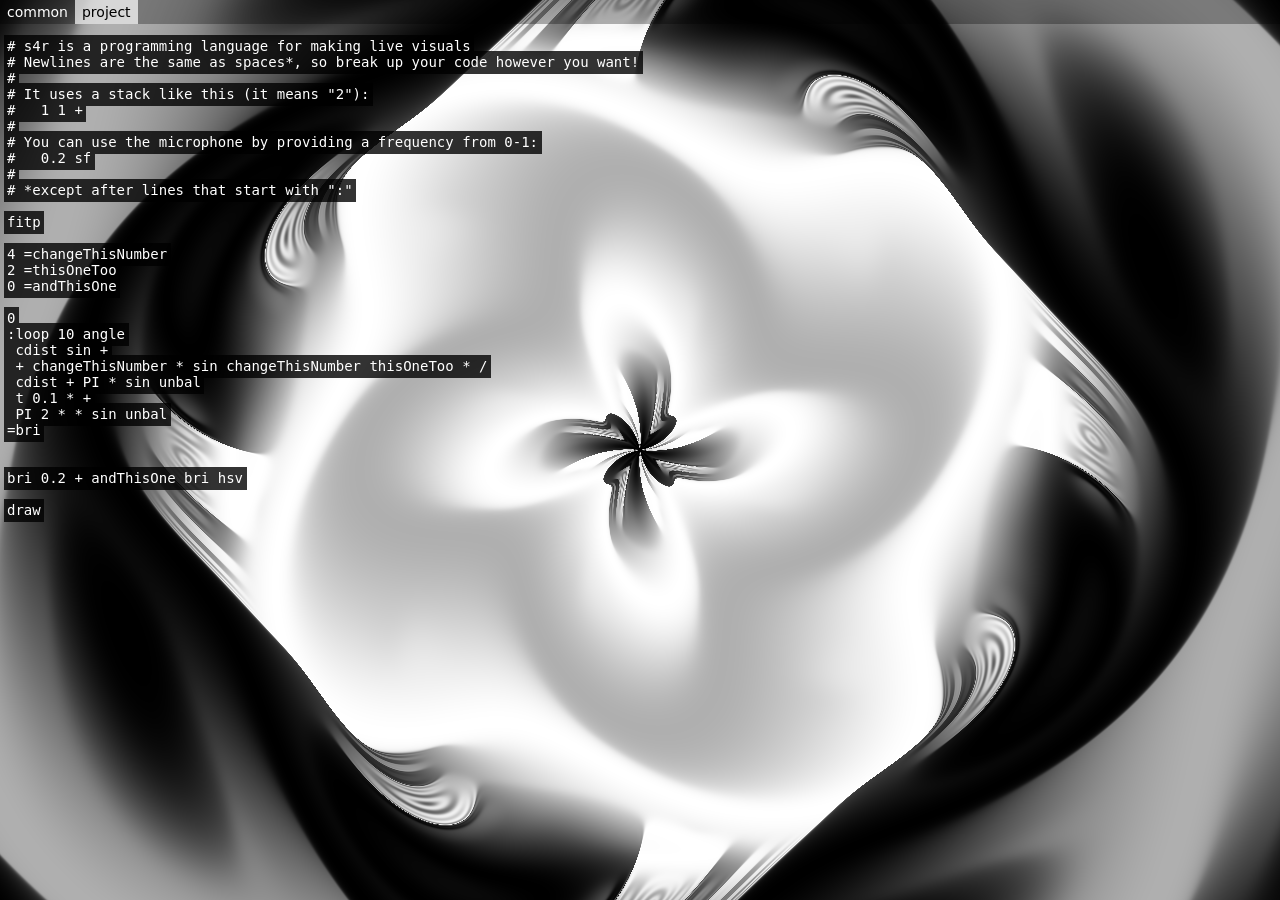
<file: index.html>
<!DOCTYPE html>
<meta name=viewport content="width=device-width, initial-scale=1, maximum-scale=1, user-scalable=no">
<meta name="apple-mobile-web-app-capable" content="yes">
<style> body { background: black; } </style>
<link rel=stylesheet href=style.css>
<canvas id=c></canvas>
<div id=ed>
  <div id=toolbar>
    <ul class=tabs>
      <li>common</li>
      <li data-selected>project</li>
    </ul>
  </div>
  <div class=editor data-tab=common data-doc=common>
   <div class=underlay></div>
    <textarea class=ta spellcheck=false autocomplete="off" autocorrect="off" autocapitalize="off"></textarea>
    <div class=overlay></div>
  </div>
  <div class=editor data-tab=project data-doc=proj>
    <div class=underlay></div>
    <textarea class=ta spellcheck=false autocomplete="off" autocorrect="off" autocapitalize="off"></textarea>
    <div class=overlay></div>
  </div>
</div>
<div id=enableAudioContext>Give me some web audio</div>
<div id=errorZone>
  <div id=errorSummary></div>
  <div id=errorSource></div>
</div>
<script type=module>

import S4r from './S4r.js';

const c = document.getElementById('c');
const enableAudioContext = document.getElementById('enableAudioContext');

const hqs = location.hash
  .substr(1)
  .split('&')
  .filter(v => v)
  .map(c => c.split('=').map(decodeURIComponent))
  .reduce((params, [k, v]) => (params[k] = v, params), {});

const setHqs = (k, v) => {
  hqs[k] = v;
  location.replace(`#${Object.keys(hqs).map(k => [k, hqs[k]].map(encodeURIComponent).join('=')).join('&')}`);
};

const prog = 'id' in hqs;

const defaultProgs = await Promise.all(['common.s4r', 'default.s4r']
  .map(f => fetch(f).then(r => r.text())))
  .then(([common, proj]) => ({ common, proj, }));

const pads = {};
window.addEventListener('broadcast', e => {
  const {type} = e.detail;
  if (type != 'pad')
    return;
  const {which, pressed, x, y} = e.detail;
  pads[which] = { pressed, x, y };
});

const gl = c.getContext('webgl', {
  alpha: false,
  antialias: false,
  powerPreference: 'high-performance',
});
gl.enable(gl.BLEND);
gl.getExtension('OES_standard_derivatives');
gl.blendFunc(gl.ONE, gl.ONE_MINUS_SRC_ALPHA);

let runContinuously = true;
let timeVelocity = 1;
let t = 0;
let startTime = sessionStorage.startTime;
if (!startTime)
  startTime = sessionStorage.startTime = +new Date();
let tref = startTime;
let running = false;

const kickstart = () => {
  if (running)
    return;
  requestAnimationFrame(handleAnimationFrame);
  running = true;
};

const handleAnimationFrame = () => {
  const now = +new Date();
  if (timeVelocity === 1) {
    t += now - tref;
  } else if (timeVelocity < 0.05) {
    timeVelocity = 0;
  } else {
    t += (now - tref) * timeVelocity;
  }
  tref = now;
  if (!runContinuously && timeVelocity > 0)
    timeVelocity *= 0.99;

  draw();
  if (!timeVelocity) {
    running = false;
  } else {
    requestAnimationFrame(handleAnimationFrame);
  }
};

const createAudioAnalyser = () => {
  const makeAnalyser = (ac, smoothing, fftSize) => {
    const a = ac.createAnalyser();
    a.smoothingTimeConstant = smoothing;
    try { a.fftSize = fftSize; } catch (e) {}
    return a;
  };

  const analyser = window.top.audioAnalyser || (() => {
    const ac = window.ac = new (window.AudioContext || window.webkitAudioContext)();
    const analyser = makeAnalyser(ac, 0.87, 4096);
    ac.fastAnalyser = makeAnalyser(ac, 0.0, 2048);
    ac.slowAnalyser = makeAnalyser(ac, 0.94, 8192);
    let source;
    const checkState = () => {
      if (ac.state === 'suspended') {
        enableAudioContext.classList.add('visible');
        return;
      }
      enableAudioContext.classList.remove('visible');
      if (source) return;
      navigator.mediaDevices.getUserMedia({ video: false, audio: { echoCancellation: false } })
        .then(s => {
          source = ac.createMediaStreamSource(s);
          source.connect(analyser);
          source.connect(ac.fastAnalyser);
          source.connect(ac.slowAnalyser);
        });
    };
    enableAudioContext.addEventListener('click', e => { ac.resume(); });
    ac.addEventListener('statechange', checkState);
    checkState();
    ac.resume();
    return analyser;
  })();

  const ac = window.top.ac;
  const fastAnalyser = ac.fastAnalyser || analyser;
  const slowAnalyser = ac.slowAnalyser || analyser;

  const updateable = (obj, update) => {
    let lastUpdateTime = 0;
    return () => {
      let now = performance.now();
      if (lastUpdateTime != now) {
        update(obj);
        lastUpdateTime = now;
      }
      return obj;
    };
  };

  const kMaxFrequency = 20000;
  const freqBufSize = a => Math.floor(kMaxFrequency / ac.sampleRate * (a.fftSize / 2));
  const getByteFreqData = updateable(new Uint8Array(freqBufSize(analyser)), data => {
    analyser.getByteFrequencyData(data);
  });
  const getByteFreqDataFast = updateable(new Uint8Array(freqBufSize(fastAnalyser)), data => {
    fastAnalyser.getByteFrequencyData(data);
  });
  const getByteFreqDataSlow = updateable(new Uint8Array(freqBufSize(slowAnalyser)), data => {
    slowAnalyser.getByteFrequencyData(data);
  });
  const getByteTimeData = updateable(new Uint8Array(2048), data => {
    analyser.getByteTimeDomainData(data);
  });

  return {
    analyser,
    get byteFreqData() { return getByteFreqData(); },
    get byteFreqDataFast() { return getByteFreqDataFast(); },
    get byteFreqDataSlow() { return getByteFreqDataSlow(); },
    get byteTimeData() { return getByteTimeData(); },
  };
};

const makeWebcamTexture = () => {
  const tex = gl.createTexture();
  gl.bindTexture(gl.TEXTURE_2D, tex);
  gl.texImage2D(gl.TEXTURE_2D, 0, gl.LUMINANCE, 1, 1, 0, gl.LUMINANCE, gl.UNSIGNED_BYTE, null);
  gl.texParameteri(gl.TEXTURE_2D, gl.TEXTURE_MIN_FILTER, gl.LINEAR);
  gl.texParameteri(gl.TEXTURE_2D, gl.TEXTURE_MAG_FILTER, gl.LINEAR);
  gl.texParameteri(gl.TEXTURE_2D, gl.TEXTURE_WRAP_S, gl.CLAMP_TO_EDGE);
  gl.texParameteri(gl.TEXTURE_2D, gl.TEXTURE_WRAP_T, gl.CLAMP_TO_EDGE);

  let video = null;
  let lastUpdate = 0;

  const ensureOpen = () => {
    if (video) return;
    video = document.createElement('video');
    video.muted = true;
    video.playsInline = true;
    video.autoplay = true;
    navigator.mediaDevices.getUserMedia({ video: hqs.videoDeviceId ? { deviceId: hqs.videoDeviceId } : { width: { max: 1920 }, height: { max: 1080 } } })
      .then(stream => {
        video.srcObject = stream;
        return video.play();
      })
      .catch(err => { console.error('webcam:', err); video = null; });
  };

  return {
    get w() { return video ? video.videoWidth : 0; },
    get h() { return video ? video.videoHeight : 0; },
    get tex() { return tex; },
    draw() {
      ensureOpen();
      const now = Date.now();
      if (now === lastUpdate) return;
      lastUpdate = now;
      if (!video || !video.videoWidth || !video.videoHeight) return;
      gl.bindTexture(gl.TEXTURE_2D, tex);
      gl.pixelStorei(gl.UNPACK_FLIP_Y_WEBGL, true);
      gl.texImage2D(gl.TEXTURE_2D, 0, gl.RGB, gl.RGB, gl.UNSIGNED_BYTE, video);
      gl.pixelStorei(gl.UNPACK_FLIP_Y_WEBGL, false);
    },
  };
};

const globals = {
  framebuffers: { webcam: makeWebcamTexture() },
  midi: new Proxy({}, {
    get(obj, k) { return obj[k] || 0; }
  }),
  pads,
  audioAnalyser: null,
  createAudioAnalyser,
  get t() { return t / 1000; },
  kickstart,
  setTimeVelocity(v) { timeVelocity = v; },
};

const s4r = new S4r(gl, globals);

const draw = () => {
  s4r.draw();
};

const resize = () => {
  c.width = c.clientWidth * devicePixelRatio;
  c.height = c.clientHeight * devicePixelRatio;
  gl.viewport(0, 0, gl.drawingBufferWidth, gl.drawingBufferHeight);
  draw();
};

window.addEventListener('resize', resize);
resize();

const initEditor = (rootEl, cb) => {
  const ta = rootEl.querySelector('.ta');
  const underlay = rootEl.querySelector('.underlay');
  const overlay = rootEl.querySelector('.overlay');
  const key = rootEl.dataset.doc;

  const transfer = () => {
    ta.style.height = `1px`;
    ta.style.height = `${ta.scrollHeight}px`;
    underlay.style.height = `${ta.scrollHeight}px`;
    overlay.style.height = `${ta.scrollHeight}px`;

    underlay.innerHTML = "";
    for (const line of ta.value.split('\n')) {
      if (line) {
        const bgEl = document.createElement('span');
        bgEl.textContent = line;
        underlay.appendChild(bgEl);
      }
      underlay.appendChild(document.createTextNode('\n'));
    }

    overlay.innerHTML = "";
    const el = document.createElement('span');
    el.textContent = ta.value;
    overlay.appendChild(el);
    if (key !== 'common') {
      localStorage[key] = ta.value;
      setHqs(key, ta.value);
    }
  };

  rootEl.addEventListener('click', e => {
    if (e.target === rootEl) ta.focus();
  });

  ta.addEventListener('input', e => {
    transfer();
    cb();
  });

  if (key == 'common')
    ta.value = defaultProgs[key] || '';
  else
    ta.value = hqs[key] || localStorage[key] || defaultProgs[key] || '';
  transfer();

  return {
    get name() { return key; },
    get value(){ return ta.value; },
    set value(v){ ta.value = v; this.poke(); },
    poke() { transfer(); },
  };
};

const errorZone = document.getElementById('errorZone');
const errorSummary = document.getElementById('errorSummary');
const errorSource = document.getElementById('errorSource');

const showError = e => {
  errorZone.classList.toggle('visible', !!e);
  if (!e) return;
  errorSummary.textContent = `${e.message}:\n${e.infoLog ?? ''}`;
  errorSource.textContent = '';
  if (!e.shaderSource) return;
  for (const line of e.shaderSource.split('\n')) {
    const lineEl = document.createElement('div');
    lineEl.textContent = line;
    errorSource.appendChild(lineEl);
  }
  const m = e.infoLog && e.infoLog.match(/ERROR: 0:(\d+):/);
  if (m) {
    const interestingLine = errorSource.children[+m[1] - 1];
    if (interestingLine) {
      interestingLine.classList.add('interesting');
      interestingLine.scrollIntoView();
    }
  }
};

let errorDebounce = null;
const editors = [];
const onEditorChanged = () => {
  s4r.update(editors.map(e => e.value).join('\n'));
  if (!s4r.error) {
    clearTimeout(errorDebounce);
    showError(null);
  } else {
    clearTimeout(errorDebounce);
    errorDebounce = setTimeout(() => showError(s4r.error), 200);
  }
  kickstart();
};
for (const el of document.querySelectorAll('.editor'))
  editors.push(initEditor(el, onEditorChanged));
onEditorChanged();

const initTabs = (rootEl, tabChanged) => {
  const updateVisibility = () => {
    for (const tabEl of rootEl.children) {
      const targetEl = document.querySelector(`[data-tab=${tabEl.textContent}`);
      if ('selected' in tabEl.dataset)
        targetEl.dataset.tabSelected = '';
      else
        delete targetEl.dataset.tabSelected;
    }
  };
  updateVisibility();
  for (const tabEl of rootEl.children) {
    tabEl.addEventListener('mousedown', e => {
      e.preventDefault();
      if ('selected' in tabEl.dataset)
        return;
      const selectedTab = rootEl.querySelector('[data-selected]');
      if (selectedTab)
        delete selectedTab.dataset.selected;
      tabEl.dataset.selected = '';
      updateVisibility();
      tabChanged();
    });
  }
};
const selectedTabChanged = () => {
  for (const ed of editors)
    ed.poke();
};
for (const el of document.querySelectorAll('.tabs'))
  initTabs(el, selectedTabChanged);
selectedTabChanged();

for (const el of document.querySelectorAll('.fullscreenButton')) {
  el.addEventListener('click', () => {
    (c.requestFullscreen || c.webkitRequestFullscreen).call(c);
  });
}

if (prog) {
  document.body.classList.add('view');
  window.addEventListener('broadcast', e => {
    let touched = false;
    for (const ed of editors) {
      if (ed.name != e.detail.name)
        continue;
      ed.value = e.detail.value;
      touched = true;
    }
    if (touched)
      onEditorChanged();
  });
}

window.addEventListener('broadcast', e => {
  const {type, value} = e.detail;
  if (type != 'midi')
    return;
  for (const k in value) {
    if(globals.midi[k] != value[k])
        console.log('midibutt', k, value[k]);
  }
  Object.assign(globals.midi, value);
});

if ("serviceWorker" in navigator)
  navigator.serviceWorker.register("/sw.js");

</script>
</file>
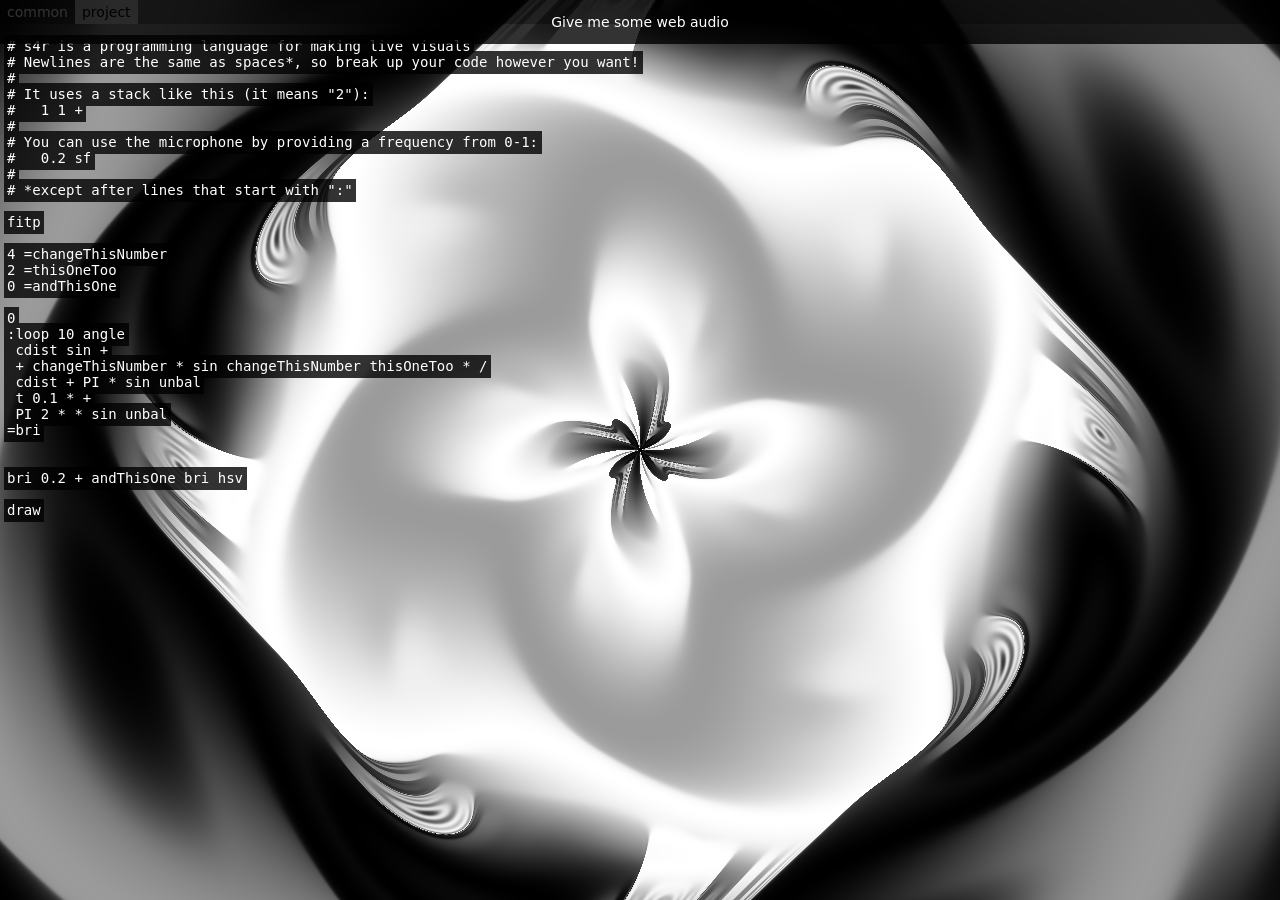
<file: inputframe.html>
<!DOCTYPE html>
<meta name=viewport content="width=device-width, initial-scale=1, maximum-scale=1, user-scalable=no">
<meta name="apple-mobile-web-app-capable" content="yes">
<link rel=stylesheet href=style.css>
<style>

html, body {
  height: 100%;
}

body {
  margin: 0;
}

iframe {
  display: block;
  margin: 0;
  border: none;
  width: 100%;
  height: 100%;
}

</style>
<div id=enableAudioContext>Give me some web audio</div>
<iframe src="/"></iframe>
<script>

const ac = window.ac = new (window.AudioContext || window.webkitAudioContext)();
let source;
const checkState = () => {
  if (ac.state === 'suspended') {
    enableAudioContext.classList.add('visible');
    return;
  }

  enableAudioContext.classList.remove('visible');

  if (source)
    return;
  navigator.mediaDevices.getUserMedia({
    video: false,
    audio: true,
    noiseSuppression: false,
    echoCancellation: false,
  })
  .then(s => {
    source = ac.createMediaStreamSource(s);
    source.connect(analyser);
  });

};
enableAudioContext.addEventListener('click', e => {
  ac.resume();
});

ac.addEventListener('statechange', checkState);
checkState();

const analyser = ac.createAnalyser();
// analyser.smoothingTimeConstant = 0.2;
ac.resume();

window.audioAnalyser = analyser;
  
</script>
</file>
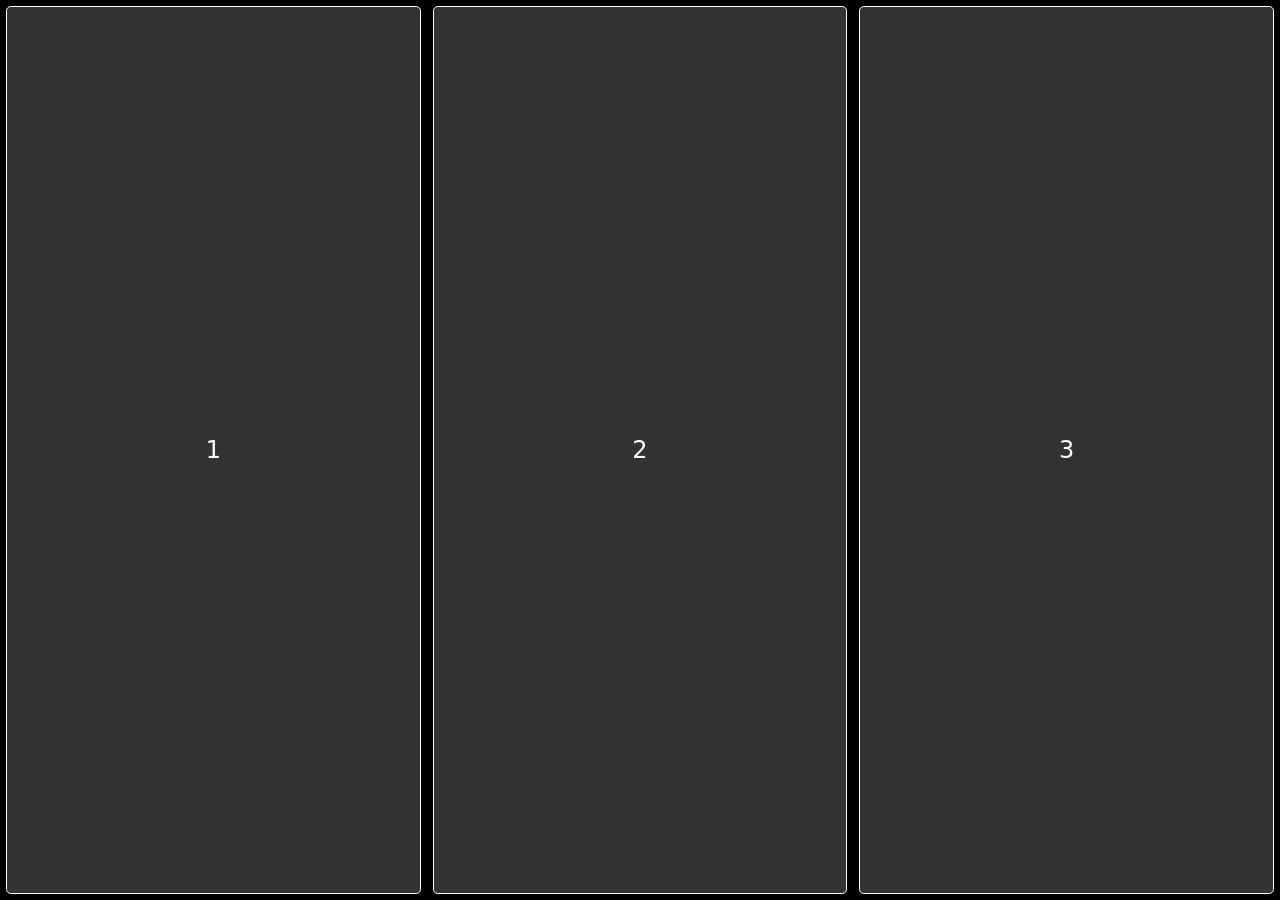
<file: touch.html>
<!DOCTYPE html>
<meta name=viewport content="width=device-width, initial-scale=1, maximum-scale=1, user-scalable=no">
<meta name="apple-mobile-web-app-capable" content="yes">
<style>

html, body {
  height: 100%;
  font: 24px system-ui;
  user-select: none;
  -webkit-user-select: none;
}

body {
  background: black;
  color: white;
  margin: 0;
}

#pads {
  display: flex;
  width: 100%;
  height: 100%;
  list-style: none;
  padding: 0;
  margin: 0;
}

#pads > li {
  flex: 1;
  background: #333;
  border: 1px solid white;
  border-radius: 0.2em;
  margin: 0.25em;
  display: flex;
  align-items: center;
  justify-content: center;
}

#pads > li:active {
  background: #888;
}

#pads > li.touched {
  background: red;
}

#pads > li::before {
  content: attr(data-pad);
}

</style>
<ul id=pads>
  <li data-pad=1></li>
  <li data-pad=2></li>
  <li data-pad=3></li>
</ul>
<script>

pads.addEventListener('touchstart', e => {
  e.preventDefault();
  e.target.classList.add('touched');
  window.dispatchEvent(new CustomEvent('sendbroadcast', { detail: {
    type: 'pad',
    which: e.target.dataset.pad,
    x: e.touches[0].clientX,
    y: e.touches[0].clientY,
    pressed: true,
  }}));
});

pads.addEventListener('touchmove', e => {
  e.preventDefault();
  e.target.classList.add('touched');
  let boundingRect = e.target.getBoundingClientRect();
  window.dispatchEvent(new CustomEvent('sendbroadcast', { detail: {
    type: 'pad',
    which: e.target.dataset.pad,
    x: (e.touches[0].clientX - boundingRect.left) / boundingRect.width,
    y: (e.touches[0].clientY - boundingRect.top) / boundingRect.height,
    pressed: true,
  }}));
});

pads.addEventListener('touchend', e => {
  e.target.classList.remove('touched');
  window.dispatchEvent(new CustomEvent('sendbroadcast', { detail: {
    type: 'pad',
    which: e.target.dataset.pad,
    pressed: false,
  }}));
});

</script>
</file>
